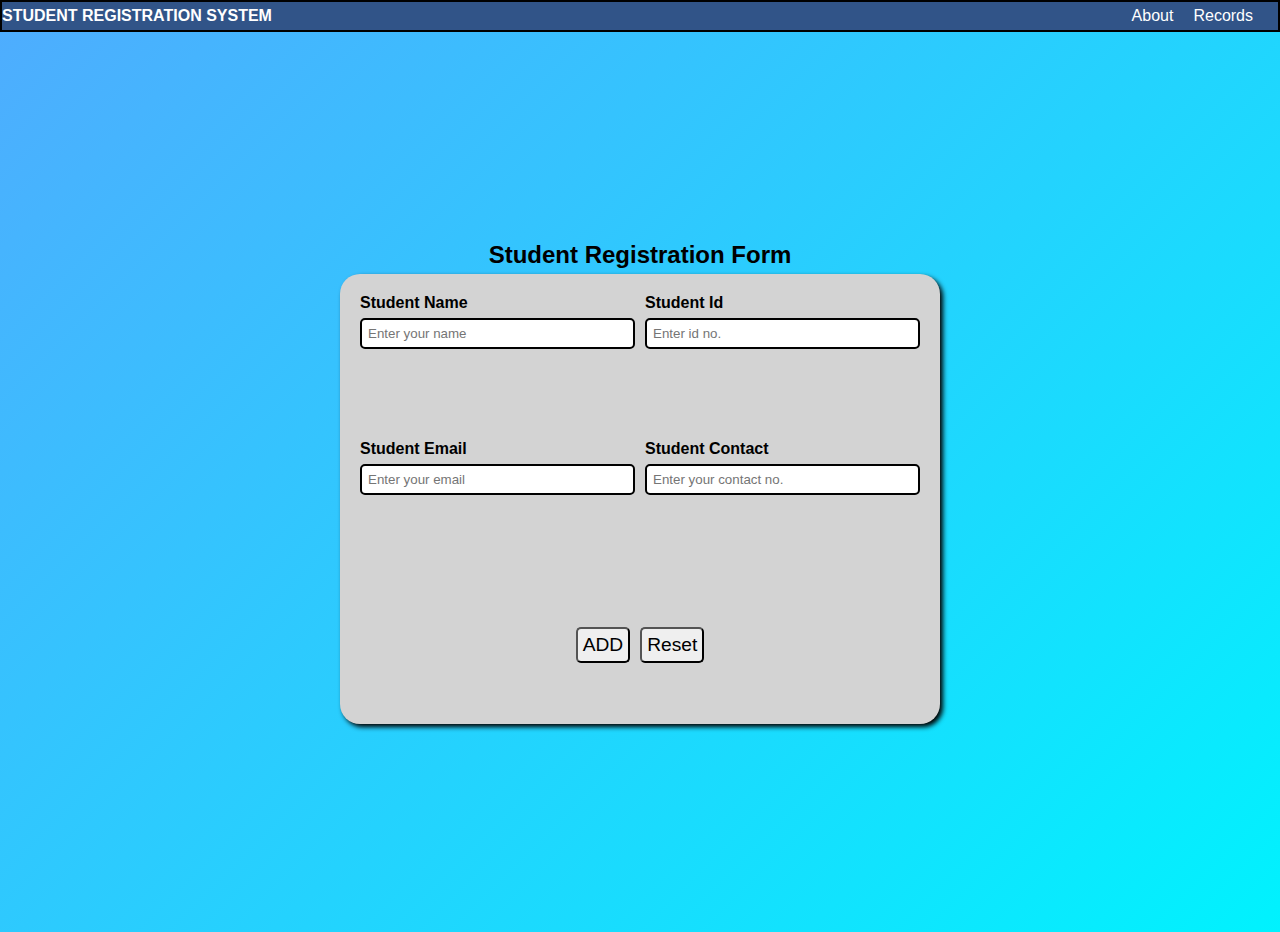
<file: index.html>
<!DOCTYPE html>
<html lang="en">
<head>
    <meta charset="UTF-8">
    <meta name="viewport" content="width=device-width, initial-scale=1.0">
    <meta name="author" content="Harsh Tayal">
    <meta name="description" content="Student Registration System by using HTML , CSS and JS.">
    <title>Student Registration System</title>
    <!-- attach css file i.e style.css -->
    <link rel="stylesheet" href="style.css">
    <!-- here I provide github link -->
    <link rel="github" href="https://github.com/harshtayal009/Student-Registration-System">
</head>
<body>
    <!-- header -->
    <header>
        <div class="logo">STUDENT REGISTRATION SYSTEM</div>
        <input type="checkbox" id="hum">
        <label for="hum" class="menu">&#9776</label>
        <nav>
            <ul>
                <li><a href="about.html" target="_blank">About</a></li>
                <li><a href="records.html" target="_blank">Records</a></li>
            </ul>
        </nav>
    </header>
    <!-- form -->
    <div class="form-container">
        <h2>Student Registration Form</h2>
        <form action="/action">
                <div class="name">
                     <label for="student_name">Student Name</label>
                     <!-- here we use pattern to validate the name -->
                     <input type="text" id="student_name" name="student_name" placeholder="Enter your name" pattern="[A-Za-z ]{3,30}" required>
                </div>
                <div class="id">
                     <label for="student_id">Student Id</label>
                     <!-- here we use pattern attribute to validate id no. that takes only number -->
                     <input type="text" id="student_id" name="student_id" placeholder="Enter id no." pattern="[0-9]{1,30}" required>
                </div>
                <div class="mail">
                     <label for="student_email">Student Email</label>
                     <!-- here we use pattern attribute to validate email id that takes only input in form email syntax -->
                     <input type="email" id="student_email" name="student_email" placeholder="Enter your email"  required>
                </div>
                <div class="contact">
                     <label for="student_contact">Student Contact</label>
                     <!-- here we validate mobile no. by using pattern attribute and takes only 10 digits  -->
                     <input type="text" id="student_contact" name="student_contact" placeholder="Enter your contact no." pattern="[0-9]{10}" required>
                </div>
               <div class="btn">
                 <button type="submit">ADD</button>
                <button type="reset">Reset</button>
               </div>
        </form>
    </div>
    <!-- js file attach -->
    <script src="app.js"></script>
</body>
</html>
</file>
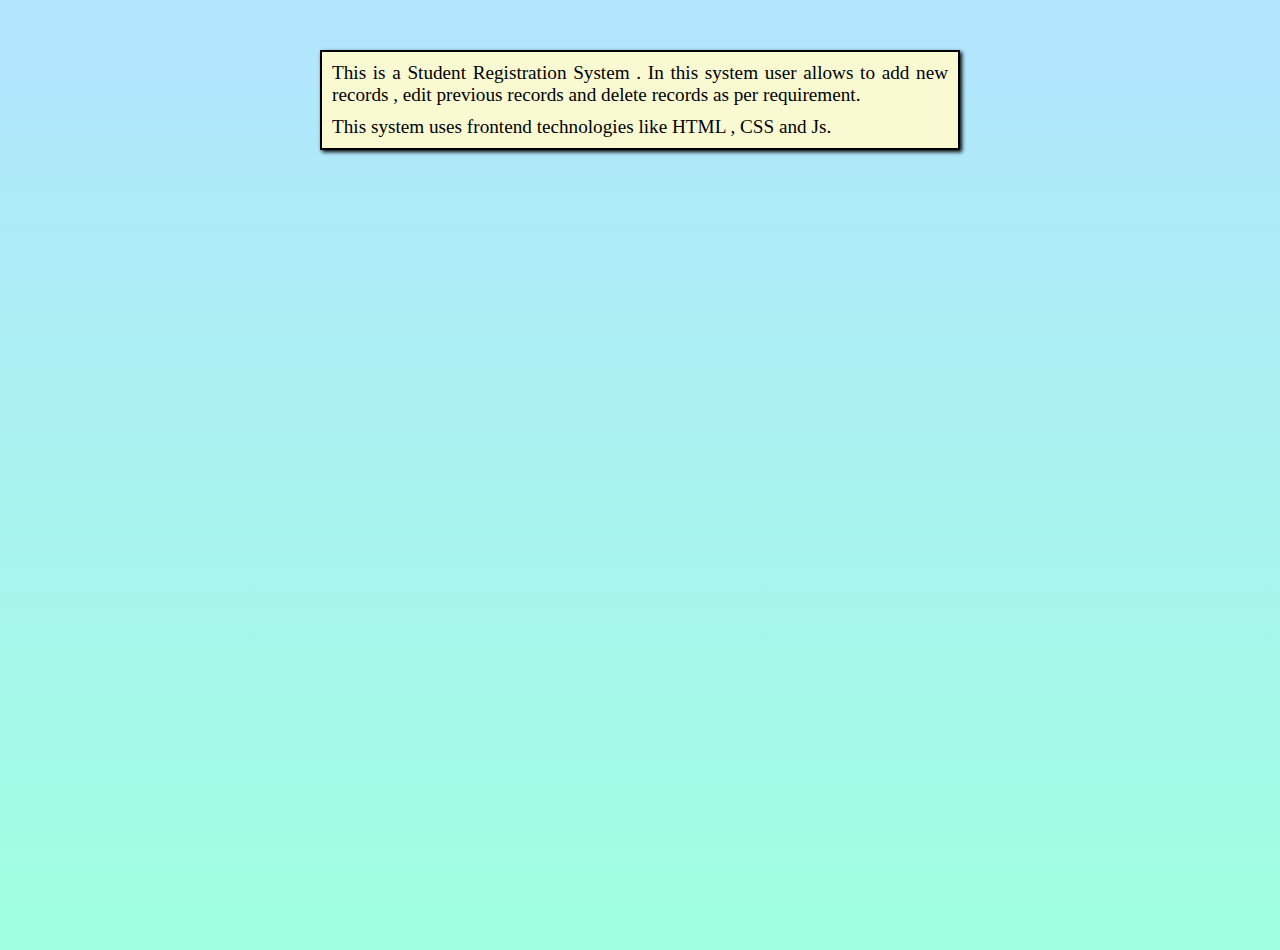
<file: about.html>
<!DOCTYPE html>
<html lang="en">
<head>
    <meta charset="UTF-8">
    <meta name="viewport" content="width=device-width, initial-scale=1.0">
    <meta name="author" content="Harsh Tayal">
    <meta name="description" content="Student Registration System by using HTML , CSS and JS.">
    <title>Student Registration System's Description</title>
    <!-- add style tag for styling -->
    <style>
        *
        {
            margin: 0;
            padding: 0;
            box-sizing: border-box;
            font-family: 'Times New Roman', Times, serif;
        }
        body
        {
            background: linear-gradient(to bottom,#b3e5ff,#9fffe0);
            background-repeat: no-repeat;
            height: 100vh;
        }
        div
        {
            margin: 50px auto;
            width: 50%;
            height: 100px;
            border: 2px solid black;
            background-color:lightgoldenrodyellow;
            text-align: justify;
            padding: 10px;
            box-shadow:2px 2px 4px black ;
        }
        p
        {
            font-size: 1.2em;
            margin-bottom: 10px;
            transition: all 0.2s ease;
        }
        p::selection
        {
            background-color: yellow;
            color: red;
        }
    </style>
</head>
<body> 
    <div class="container">
        <p>This is a Student Registration System . In this system user allows to add new records , edit previous records and delete records as per requirement.</p>
        <p>This system uses frontend technologies like HTML , CSS and Js.</p>
    </div>
</body>
</html>
</file>
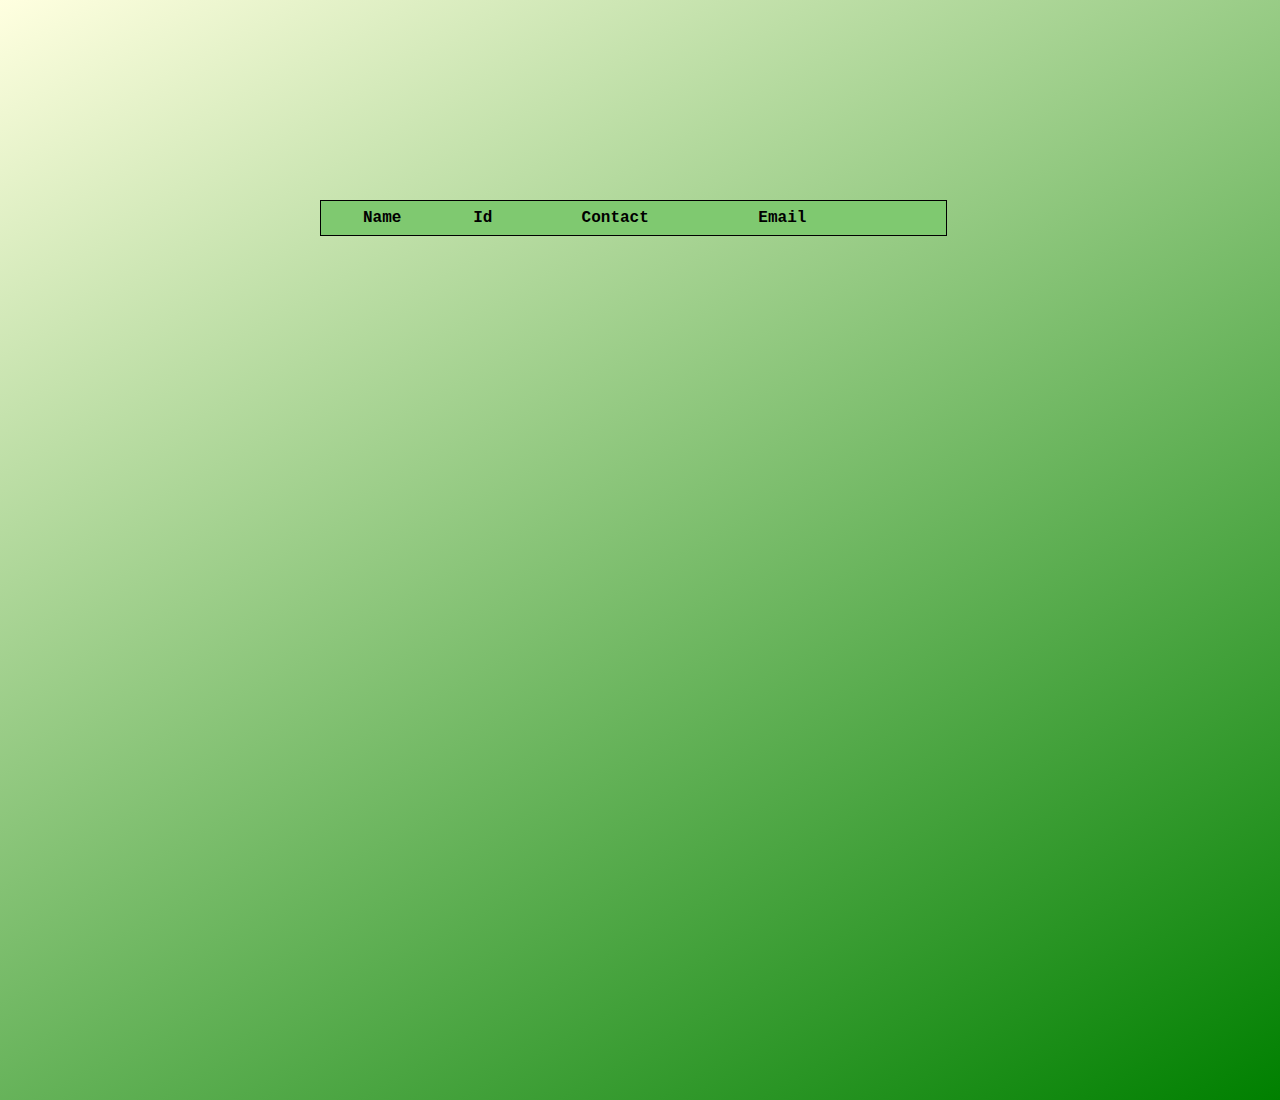
<file: records.html>
<!DOCTYPE html>
<html lang="en">
<head>
    <meta charset="UTF-8">
    <meta name="viewport" content="width=device-width, initial-scale=1.0">
    <meta name="author" content="Harsh Tayal">
    <meta name="description" content="Student Registration System by using HTML , CSS and JS.">
    <title>Student Registration System's Records</title>
    <!-- add style tag -->
    <style>
        *
        {
            margin: 0;
            padding: 0;
            box-sizing: border-box;
            font-family: 'Courier New', Courier, monospace;
        }
        body
        {
            background:linear-gradient(150deg,lightyellow,green);
            background-repeat: no-repeat;
            height: 100vh;
        }
        .tablecontent
        {
            max-height: 500px;
            /* add scrollbar dynamically  */
            overflow-y: auto;
            overflow-x: hidden;
            border: 1px solid black;
            margin: 200px auto;
            width: 50vw;

        }
        table
        {
            width: 98%;
            background-color:rgb(127, 201, 112);
        }
        table,tr
        {
            border: 1px solid black;
            border-collapse:collapse;
            text-align: center;
        }
        td,th
        {
            padding: 8px;
        }
        button
        {
            background:lightblue;
            border: 1px solid black;
            padding: 5px;
            border-radius: 4px;
            font-size: 12px;
            transition: all 0.3s;
        }
        button:hover
        {
            box-shadow: 2px 2px 3px black;
        }
        button:active
        {
            color: red;
            background-color: lightgray;
        }
        tr
        {
            transition: all 0.3s;
        }
        tr:hover
        {
            background-color: rgb(148, 147, 147,0.3);
        }
        td
        {
            font-weight: 500;
            padding-right: 10px;
        }
        @media (min-width:1150px)
        {
            .tablecontent
            {
                border: none;
            }
        }
        @media (max-width:1180px)
        {
            .tablecontent
            {
                overflow-x: auto;
            }
        }
    </style>
</head>
<body>
    <!-- table  -->
    <div class="tablecontent">
        <table>
            <thead>
              <tr>
                 <th>Name</th>
                 <th>Id</th>
                 <th>Contact</th>
                 <th colspan="3" style="text-align:left; padding-left: 50px;">Email</th>
              </tr>
            </thead>
            <tbody></tbody>
        </table>
    </div>
    <!-- attach js file -->
    <script src="app.js"></script>
</body>
</html>
</file>
<file: style.css>
/* form style and header style */
*
{
    margin: 0;
    padding: 0;
    box-sizing: border-box;
    font-family: Arial, Helvetica, sans-serif;
}

/* header styling */
header
{
    display: flex;
    justify-content: space-between;
    align-items: center;
    border: 2px solid black;
    font-weight: 700;
    background-color:#315488;
    color: white;
    width: 100%;
}
#hum
{
    display: none;
}
.menu
{
    display: none;
}
nav ul
{
    display: flex;
    padding: 5px;
}
ul li
{
    list-style: none;
    margin-right: 20px;
}
li a
{
    text-decoration: none;
}
a
{
    display: inline-block;
    transition:all 0.4s ease;
    color: white;
    font-weight: 400;
}
a:hover
{
    border-bottom: 2px solid black;
    padding-bottom: 1px;
    transform: scale(1.1);
    text-shadow: 3px 3px 5px black;
}
/* form styling */
.form-container
{
    display: flex;
    justify-content: center;
    align-items: center;
    height: 100vh;
    width: 100%;
    /* background-color: cadetblue; */
    flex-direction: column;
}
h2{
    margin-bottom: 5px;
    transition: 0.3s;
    white-space: nowrap;
    font-weight: 600;
}
h2:hover
{
     text-shadow: 2px 2px 4px rgba(0,0,0,0.4);
}
form
{
    display: grid;
    grid-template-columns:repeat(auto-fill,minmax(200px,1fr));
    gap: 10px;
    width: 90%;
    max-width: 600px;
    height: 50vh;
    padding: 20px;
    /* margin: auto; */
    background-color:lightgray;
    border-radius: 20px;
    box-shadow: 3px 3px 5px black;
}
.name, .mail, .contact, .id
{
    display: flex;
    flex-direction: column;
}
label
{
    font-weight: 600;
    font-size: 1em;
    margin-bottom: 6px;
    transition: 0.4s;
}
input
{
    border:2px solid black;
    border-radius: 5px;
    width: 100%;
    padding: 6px;
    transition: 0.4s;
}
button
{
    border-radius: 5px;
    font-size: 1.2em;
    padding: 5px;
    transition: 0.4s;
}
.btn
{
    display: flex;
    justify-content: center;
    gap: 10px;
    align-items: center;
    grid-column: span 2;
}
/* here we use pseudo classes */
button:hover
{
    box-shadow: 2px 2px 4px rgba(0,0,0,0.4);
}
button:active
{
    color: red;
    background-color: lightgray;
}
input:focus
{
    border-color:#3b82f6;
    box-shadow: 2px 2px 10px 2px rgba(3, 34, 83, 0.6);
}
input[type=text]
{
    color:black;
}
label:hover
{
    text-shadow: 2px 2px 4px rgba(0,0,0,0.4);
    cursor: pointer;
}
/* here we use media query */
@media (max-width:500px)
{
    form
    {
        grid-template-columns: 1fr !important;
    }
    .btn
    {
        grid-column: span 1;
        display: flex;
        justify-content: center;
    }
}
body
{
    background: linear-gradient(135deg,#4facfe,#00f2fe);
}
/* for down menu */
@media (max-width:485px)
{
    .menu
    {
        display: block;
        right: 20px;
        position: absolute;
    }
    nav ul
    {
        position:absolute;
        top:22px;
        right: 0px;
        background-color: #1498c3;
        border: 2px solid black;
        display: none;
        flex-direction: column;
        gap: 10px;
        padding: 1px;
        text-align: center;

    }
    ul
    {
        border: 2px solid black;
        width: 40%;
        transition: 0.4s ease;
    }
    li{
        transition: 0.4s ease;
        width: 100%;
        margin: 1px;
    }
    ul li:hover
    {
        background-color: rgba(90, 87, 87, 0.3);
    }
    #hum:checked + .menu +nav ul
    {
        display: flex;
    }
}
/* for heading2 */
@media (max-width:360px)
    {
        h2
        {
            font-size: 1.1em;
        }
    }
@media (max-width:320px)
{
    .logo{
        font-size: 11px;
        width: 40%;
        white-space: nowrap;
        
    }
    .menu
    {
        font-size: 11px;
    }
}
</file>
